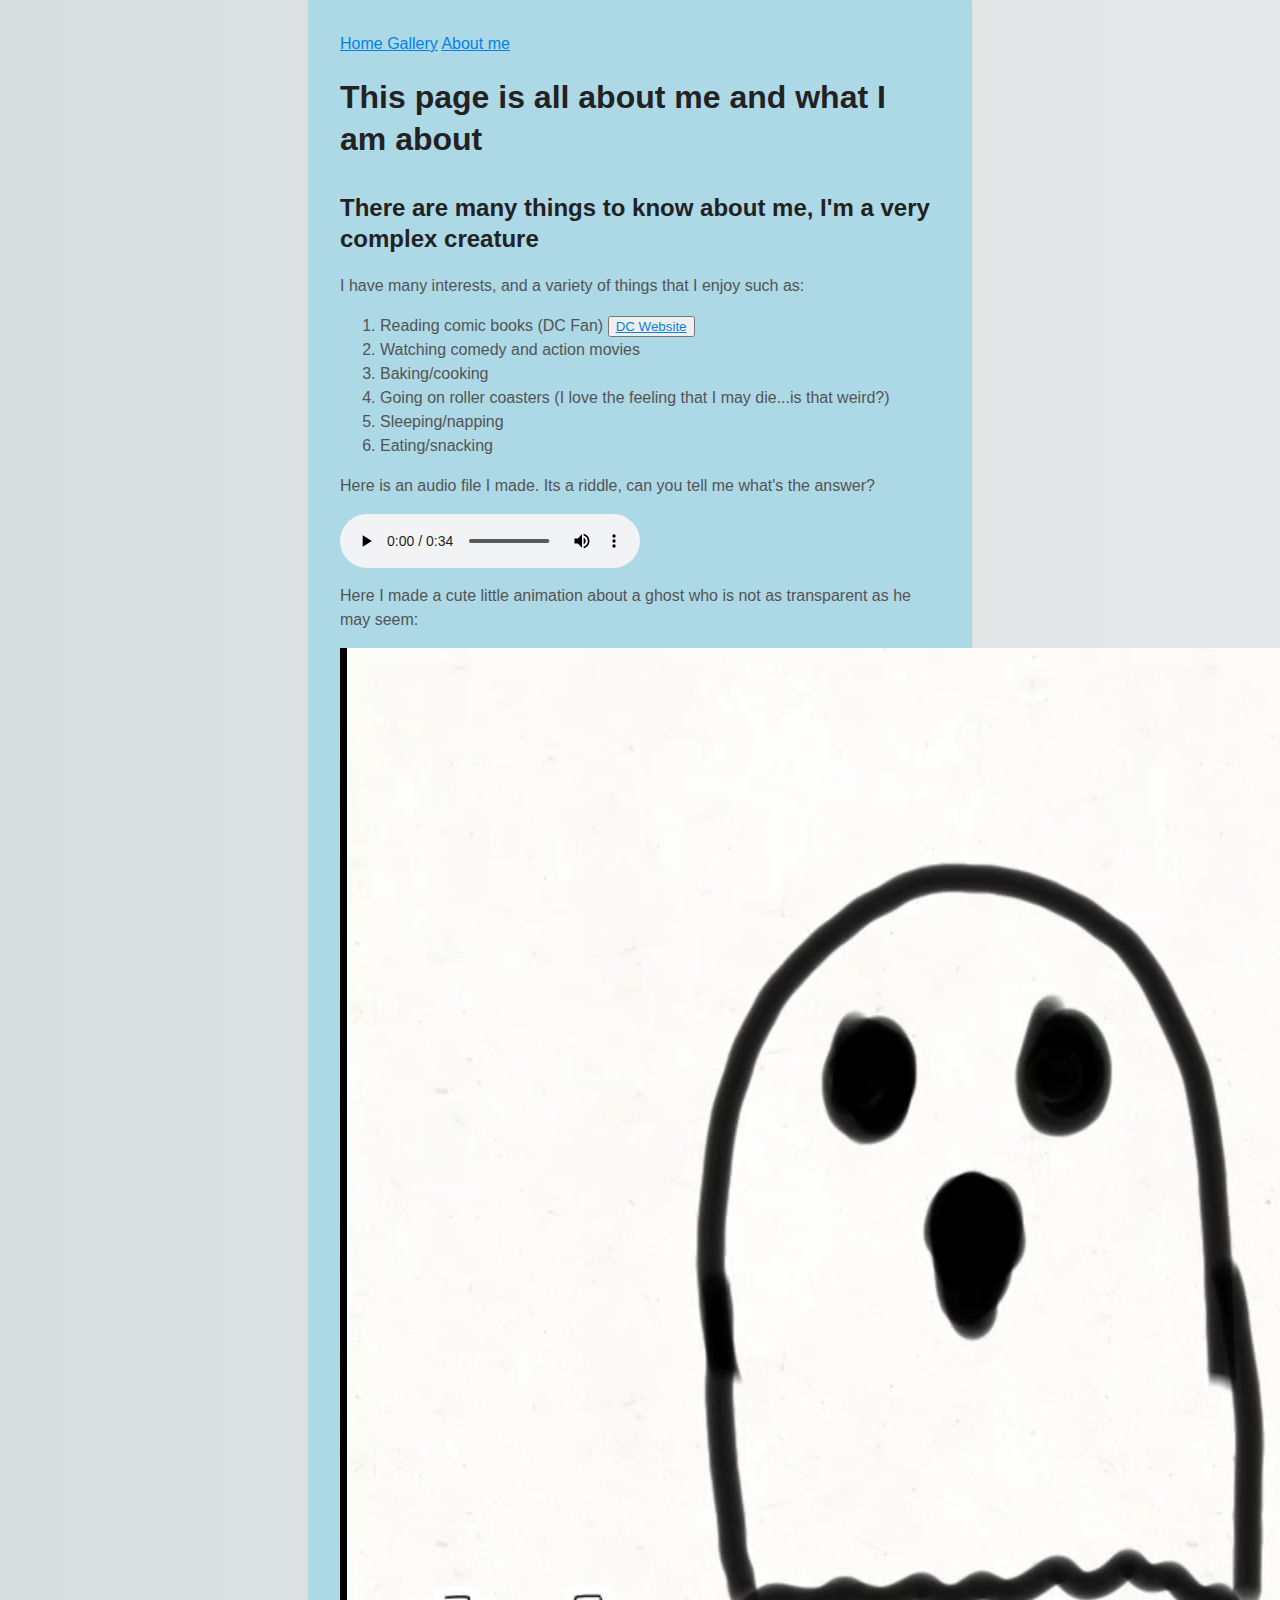
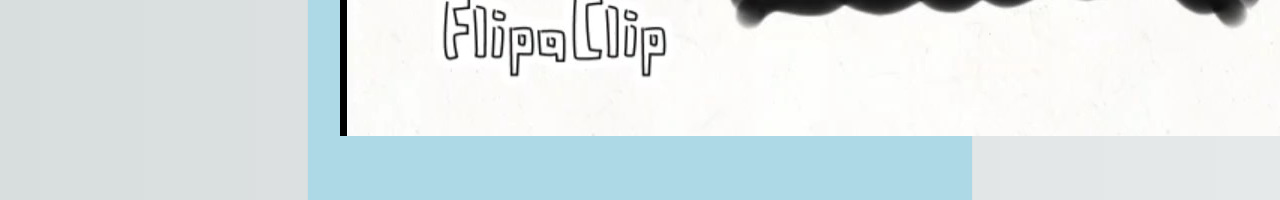
<file: index.html>
<html>
<head>
   <title>Maddies Webpage</title>
   <link href="styles.css" rel="stylesheet" type="text/css">
   
   <style>
       
body {
   background-image: url('https://img.freepik.com/free-vector/aesthetic-butterfly-background-blue-border-vector-animal-illustration_53876-136888.jpg?w=2000');
   background-color: lightblue;
   width: 600px;
      }
      
 </style> 
</head>   
<body>
  
    
    <div class="topnav">
       <a class= "active" href="index.html"> Home </a>
        <a class="active"  href= "gallerypage.html">Gallery</a>
      <a class="active" href="abtme.html">About me</a>
  </div>
              <h1>This page is all about me and what I am about</h1>

    <h2> There are many things to know about me, I'm a very complex creature </h2>
<p> I have many interests, and a variety of things that I enjoy such as:</p>
    <ol>
        <li>Reading comic books (DC Fan) <button><a href= "https://www.dc.com" target="_blank"> DC Website </a></button></li>
    <li>Watching comedy and action movies</li>
    <li>Baking/cooking </li>
    <li>Going on roller coasters (I love the feeling that I may die...is that weird?)</li>
    <li>Sleeping/napping </li>
        <li>Eating/snacking</li>    
    </ol>
        <p>Here is an audio file I made. Its a riddle, can you tell me what's the answer?</p>
    <audio controls>
    <source src="Audio_%20Samp_Maddieson_%20MP3.mp3">
</audio>
      
   <p> Here I made a cute little animation about a ghost who is not as transparent as he may seem: </p>
   
   <video autoplay>
      <source src="Maddieson_Ghost.mp4" type="video/mp4"
    </video>

</body>
</html>
</file>
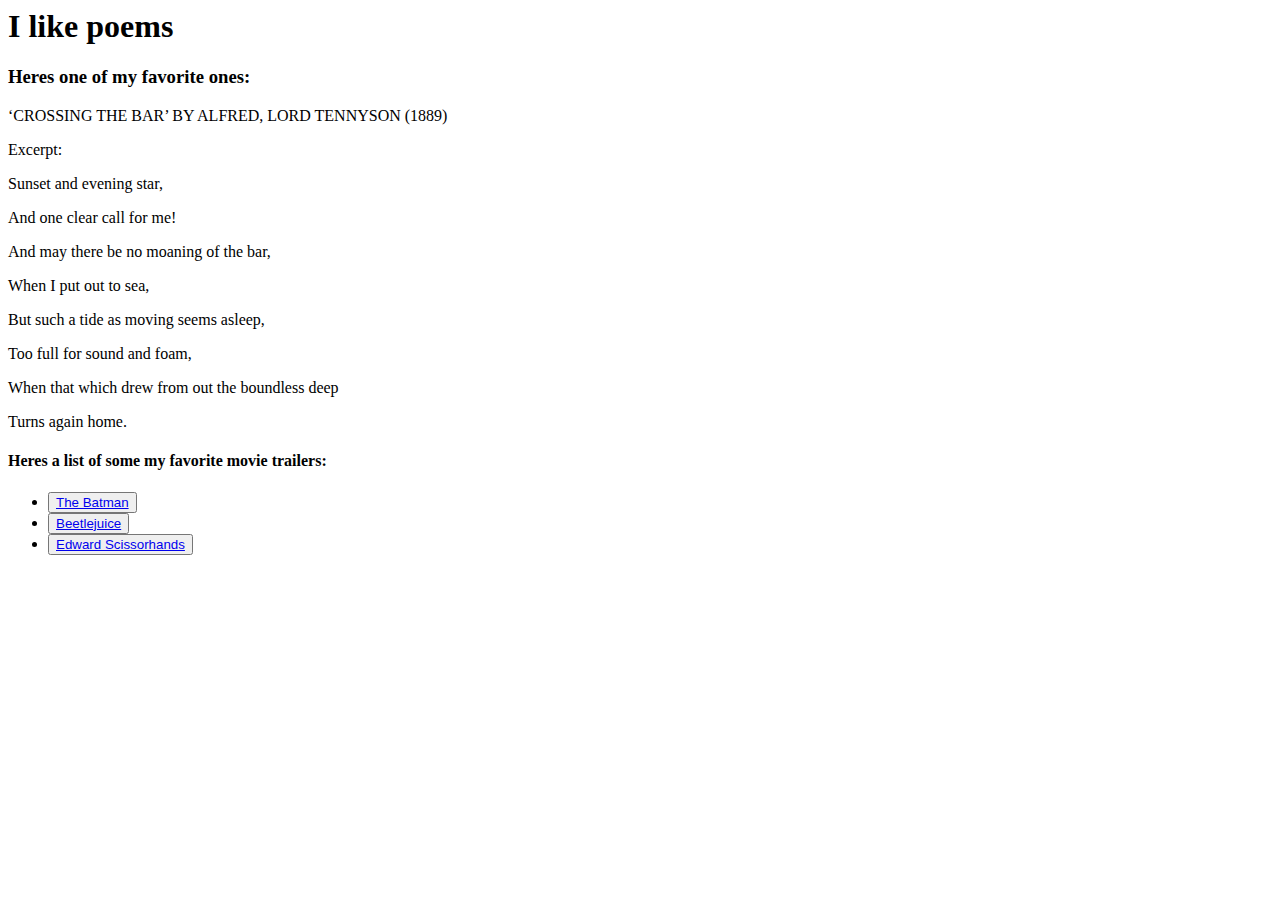
<file: abtme.html>
<html>
    <head>
        <style>
body {
  background-image:url('https://us.123rf.com/450wm/sunshinesmile/sunshinesmile1401/sunshinesmile140102283/25450025-light-natural-background-with-butterfly.jpg?ver=6');
}
         
<title>Maddies Webpage-About Me</title>
 </head>
<body>
             </style>
<h1> I like poems</h1>
           
    <h3> Heres one of my favorite ones:</h3>
    <p> ‘CROSSING THE BAR’ BY ALFRED, LORD TENNYSON (1889)
<p>Excerpt:</p>

<p>Sunset and evening star,</p>
<p>And one clear call for me!</p>
<p>And may there be no moaning of the bar,</p>
<p>When I put out to sea,</p>

<p>But such a tide as moving seems asleep,</p>
<p>Too full for sound and foam,</p>
<p>When that which drew from out the boundless deep</p>
<p>Turns again home.</p>
<h4>Heres a list of some my favorite movie trailers:</h4>
<ul>
    <li> <button><a href= "https://youtu.be/-FZ-pPFAjYY" target="_blank"> The Batman </a></button></li>
    <li> <button><a href= "https://youtu.be/ickbVzajrk0"target="_blank"> Beetlejuice</a></button> </li>
    <li> <button><a href= "https://youtu.be/TBHIO60whNw?t=4"target="_blank"> Edward Scissorhands</a></button> </li>
    </ul>
</body>
</html>
</file>
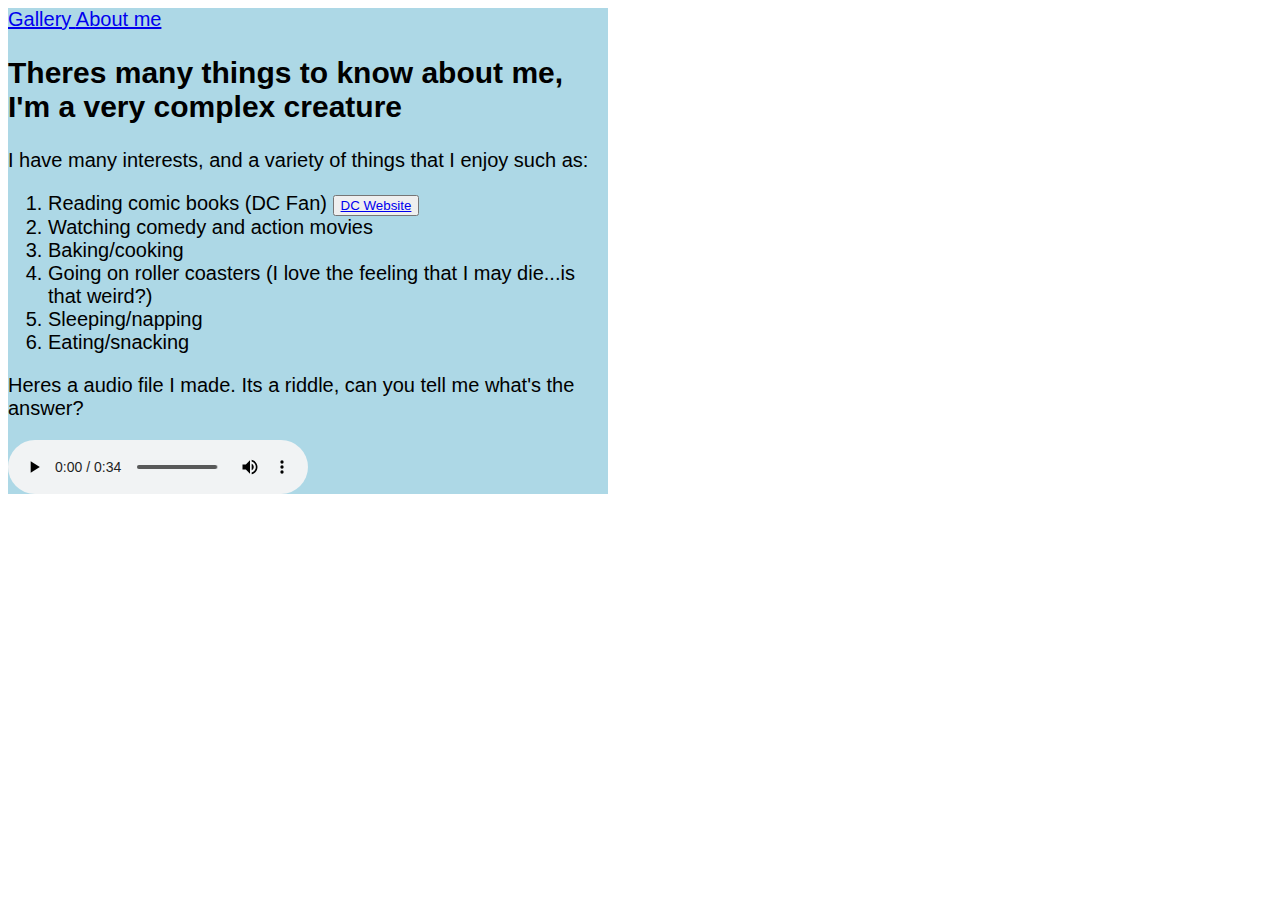
<file: index1.html>
<html>
<head>
   <style>
       div {

background-color: lightblue;
font-size: 20px;
font-family:sans-serif;

width: 600px;
       }
body {
  background-image: url('https://img.freepik.com/free-vector/aesthetic-butterfly-background-blue-border-vector-animal-illustration_53876-136888.jpg?w=2000');
       }
      
<title>Maddies Webpage</title>
</head>   
<body> 
       
  
       <h1>This page is all about me and what Im about</h1>
    </style> 
   
  
    
    <div class="topnav">
             
        <a class="active"  href= "gallerypage.html" target="_blank"href="#Gallery">Gallery </a>
      <a class="active" href="abtme.html"target="_blank" href="#About me">About me</a>
  <div class="topnav-right">
  </div>
    <h2> Theres many things to know about me, I'm a very complex creature </h2>
<p> I have many interests, and a variety of things that I enjoy such as:</p>
    <ol>
        <li>Reading comic books (DC Fan) <button><a href= "https://www.dc.com" target="_blank"> DC Website </a></button></li>
    <li>Watching comedy and action movies</li>
    <li>Baking/cooking </li>
    <li>Going on roller coasters (I love the feeling that I may die...is that weird?)</li>
    <li>Sleeping/napping </li>
        <li>Eating/snacking</li>    
    </ol>
        <p>Heres a audio file I made. Its a riddle, can you tell me what's the answer?</p>
    <audio controls>
    <source src="Audio_%20Samp_Maddieson_%20MP3.mp3">
</audio>
      

</body>
</html>
</file>
<file: styles.css>
html {
    background: #e6e9e9;
    background-image: linear-gradient(270deg, rgb(230, 233, 233) 0%, rgb(216, 221, 221) 100%);
    -webkit-font-smoothing: antialiased;
}

body {
    background: #fff;
    box-shadow: 0 0 2px rgba(0, 0, 0, 0.06);
    color: #545454;
    font-family: "Helvetica Neue", Helvetica, Arial, sans-serif;
    font-size: 16px;
    line-height: 1.5;
    margin: 0 auto;
    max-width: 800px;
    padding: 2em 2em 4em;
}

h1, h2, h3, h4, h5, h6 {
    color: #222;
    font-weight: 600;
    line-height: 1.3;
}

h2 {
    margin-top: 1.3em;
}

a {
    color: #0083e8;
}

b, strong {
    font-weight: 600;
}

samp {
    display: none;
}

img {
    animation: colorize 2s cubic-bezier(0, 0, .78, .36) 1;
    background: transparent;
    border: 10px solid rgba(0, 0, 0, 0.12);
    border-radius: 4px;
    display: block;
    margin: 1.3em auto;
    max-width: 95%;
}

@keyframes colorize {
    0% {
        -webkit-filter: grayscale(100%);
        filter: grayscale(100%);
    }
    100% {
        -webkit-filter: grayscale(0%);
        filter: grayscale(0%);
    }
}
</file>
